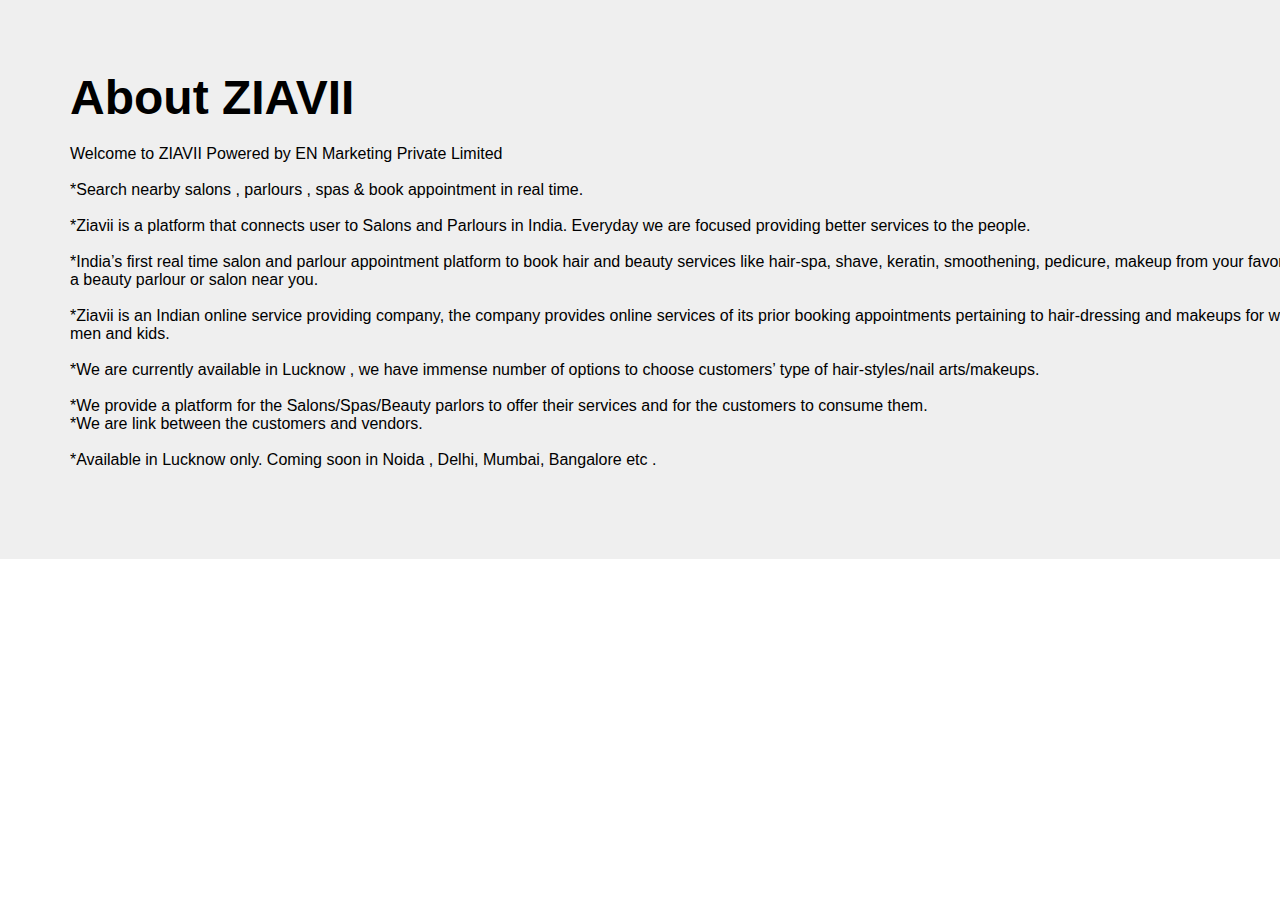
<file: public/about-us.html>
<html>
    <head>
        <link rel="stylesheet" href="style.css">
        <meta name="viewport" http-equiv="Content-Type"
        content="ZIAVII is an Indian online service providing company, the company provides online services of its prior booking appointments pertaining to hair-dressing and makeups for women, men and kids.;charset=UTF-8">
      <title>T&C Of Ziavii</title>
    </head>
    <body>
        <section id = "privacyPolicy">
            <div class="pp">
                <h1 class="head-ppfcc">
                    About ZIAVII
                </h1>
                <p class="p-ppfcc">
                    
                    Welcome to ZIAVII Powered by EN Marketing Private Limited <br> <br> *Search nearby salons , parlours , spas & book appointment in real time. <br>
                    <br>*Ziavii is a platform that connects user to Salons and Parlours in India. 
 Everyday we are focused providing better services to the people.
 <br> <br>*India’s first real time salon and parlour appointment platform to book hair and beauty 
 services like hair-spa, shave, keratin, smoothening, pedicure, makeup from your 
 favorite at a beauty parlour or salon near you. <br> <br>*Ziavii is an Indian online service providing company, the company provides online services of its prior booking appointments pertaining to hair-dressing and makeups for women, men and kids. 
                     <br><br> *We are currently available in Lucknow , we have immense number of options to choose 
                     customers’ type of hair-styles/nail arts/makeups.
                    <br><br> *We provide a platform for the
                    Salons/Spas/Beauty parlors to offer their services and for the customers to consume them. <br> *We
                    are link between the customers and vendors. <br><br> *Available in Lucknow only. Coming soon in  Noida , Delhi, Mumbai, Bangalore etc .
                   
                </p>
             </div>
               
               
        </section>
    </body>
</html>
</file>
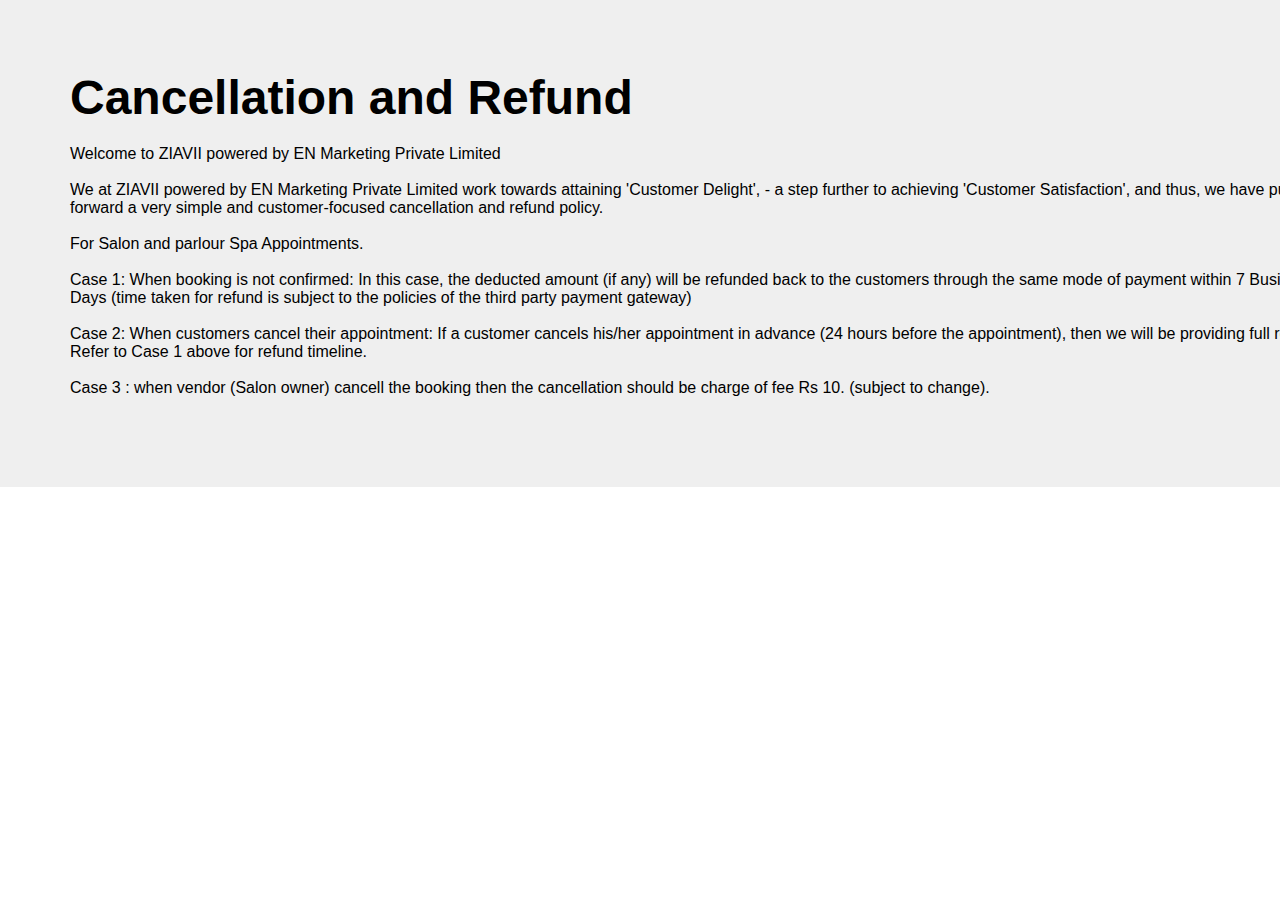
<file: public/Cancellation_Refund.HTML>
<html>
    <head>
        <link rel="stylesheet" href="style.css">
        <meta name="viewport" http-equiv="Content-Type"
        content="ZIAVII is an Indian online service providing company, the company provides online services of its prior booking appointments pertaining to hair-dressing and makeups for women, men and kids.;charset=UTF-8">
      <title>Cancellation Of Ziavii</title>
    </head>
    <body>
        <section id = "privacyPolicy">
            <div class="pp">
                <h1 class="head-ppfcc">
                    Cancellation and Refund
                </h1>
                <p class="p-ppfcc">
                    
                    Welcome to ZIAVII powered by EN Marketing Private Limited <br>
                    <br> We at ZIAVII powered by EN Marketing Private Limited work towards attaining 'Customer Delight', - a step further to achieving 'Customer Satisfaction', and thus, we have put forward a very simple and customer-focused cancellation and refund policy.<br>
                    
                    <br> For Salon and parlour Spa Appointments.<br> <br>Case 1: When booking is not confirmed:
                    In this case, the deducted amount (if any) will be refunded back to the customers through the same mode of payment within 7 Business Days (time taken for refund is subject to the policies of the third party payment gateway)<br>
                    
                    <br>Case 2: When customers cancel their appointment:
                    
                    If a customer cancels his/her appointment in advance (24 hours before the appointment), then we will be providing full refund. Refer to Case 1 above for refund timeline.<br>
                    
                    <br> Case 3 : when vendor (Salon owner) cancell the booking then the cancellation should be charge of fee Rs 10. (subject to change).
                    
                </p>
             </div>
               
               
        </section>
    </body>
</html>
</file>
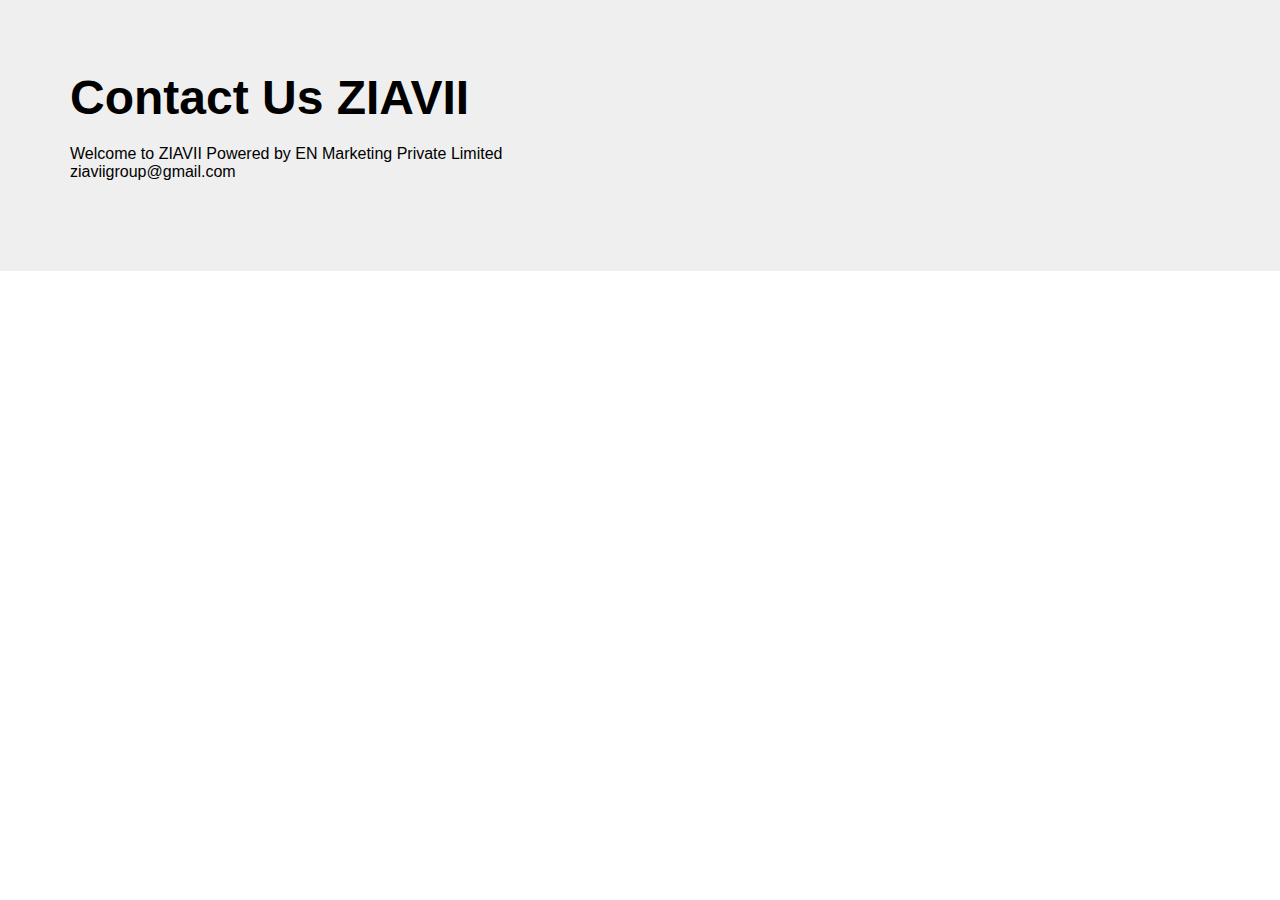
<file: public/Contact-us.html>
<html>
    <head>
        <link rel="stylesheet" href="style.css">
        <meta name="viewport" http-equiv="Content-Type"
        content="ZIAVII is an Indian online service providing company, the company provides online services of its prior booking appointments pertaining to hair-dressing and makeups for women, men and kids.;charset=UTF-8">
      <title>Contact Us</title>
    </head>
    <body>
        <section id = "privacyPolicy">
            <div class="pp">
                <h1 class="head-ppfcc">
                    Contact Us ZIAVII
                </h1>
                <p class="p-ppfcc">
                    
                    Welcome to ZIAVII Powered by EN Marketing Private Limited <br> ziaviigroup@gmail.com <br>
                </p>
             </div>
               
               
        </section>
    </body>
</html>
</file>
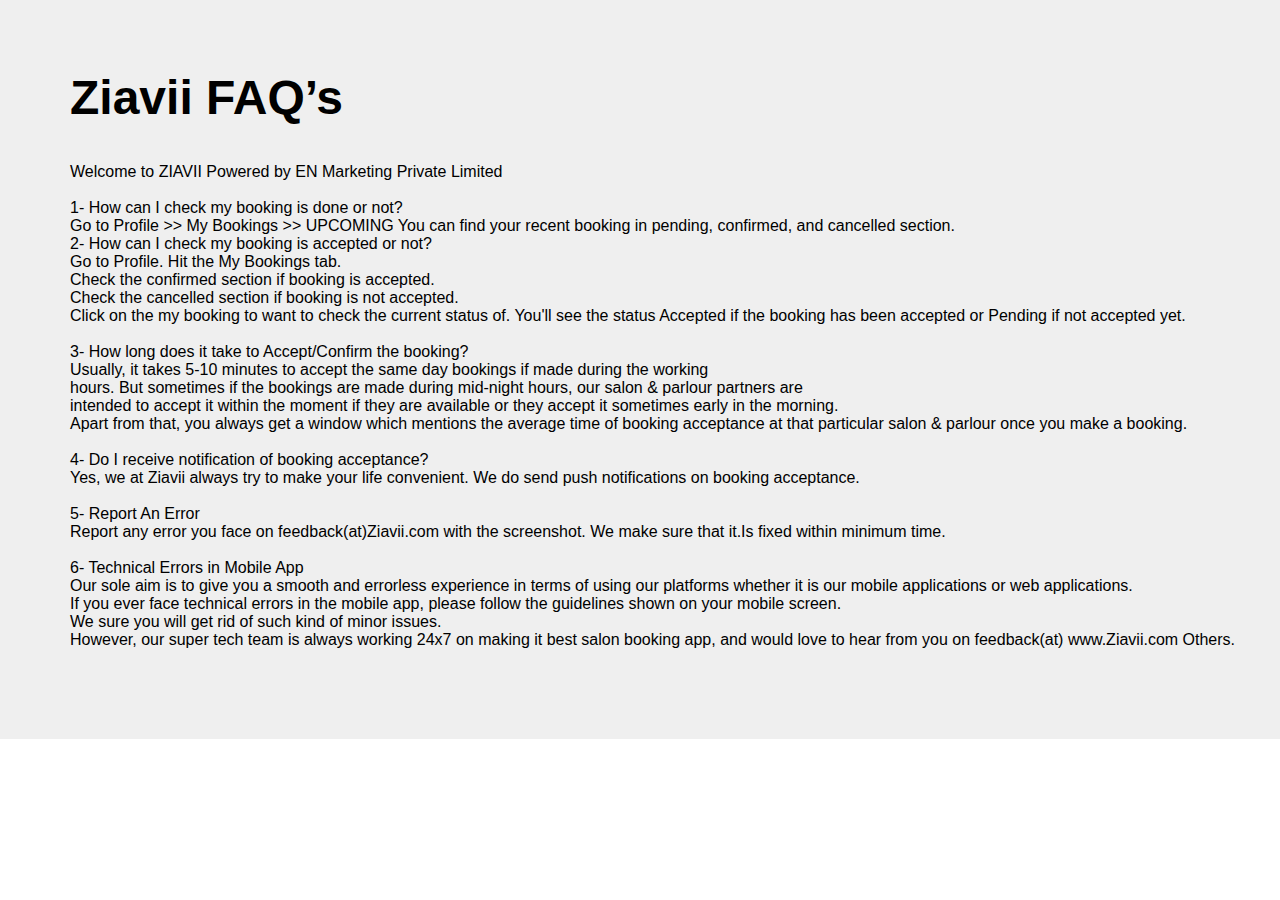
<file: public/faqs.html>
<html>
    <head>
        <link rel="stylesheet" href="style.css">
        <meta name="viewport" http-equiv="Content-Type"
        content="Ziavii is an Indian online service providing company, the company provides online services of its prior booking appointments pertaining to hair-dressing and makeups for women, men and kids.;charset=UTF-8">
    </head>
    <body>
        <section id="privacyPolicy">
            <div class="pp">
                <h1 class="head-ppfcc">
                    Ziavii FAQ’s
                </h1>
                <p class="p-ppfcc">
                  <br> Welcome to ZIAVII Powered by EN Marketing Private Limited <br> 
                 <br> 1-	How can I check my booking is done or not? <br>
                    Go to Profile >> My Bookings >> UPCOMING You can find your recent booking in pending, confirmed, and cancelled section.
                   <br> 2-	How can I check my booking is accepted or not? <br>
                     Go to Profile.
                    Hit the My Bookings tab. <br>
             Check the confirmed  section if booking is accepted. <br>
             Check the cancelled  section if booking is not accepted. <br>
             Click on the my booking to want to check the current status of.
             You'll see the status Accepted if the booking has been accepted or Pending if not accepted yet. <br>
            <br> 3-	How long does it take to Accept/Confirm the booking? <br>
             Usually, it takes 5-10 minutes to accept the same day bookings if made during the working <br>
             hours. But sometimes if the bookings are made during mid-night hours, our salon & parlour partners are <br>
             intended to accept it within the moment if they are available or they accept it sometimes early in
             the morning. <br> Apart from that, you always get a window which mentions the average time of
             booking acceptance at that particular salon & parlour once you make a booking. <br>
           <br> 4-	Do I receive notification of booking acceptance? <br>
             Yes, we at Ziavii always try to make your life convenient. We do send push notifications on
             booking acceptance.	<br>
           <br> 5-	Report An Error <br>
             Report any error you face on feedback(at)Ziavii.com with the screenshot. We make sure that it.Is fixed within minimum time. <br>
           <br> 6- Technical Errors in Mobile App <br>
             Our sole aim is to give you a smooth and errorless experience in terms of using our platforms
             whether it is our mobile applications or web applications. <br> If you ever face technical errors in the
             mobile app, please follow the guidelines shown on your mobile screen. <br> We sure you will get rid
             of such kind of minor issues. <br> However, our super tech team is always working 24x7 on making it
             best salon booking app, and would love to hear from you on feedback(at) www.Ziavii.com
             Others. <br>
             
                    
                </p>
             </div>
        </section>
    </body>
</html>
</file>
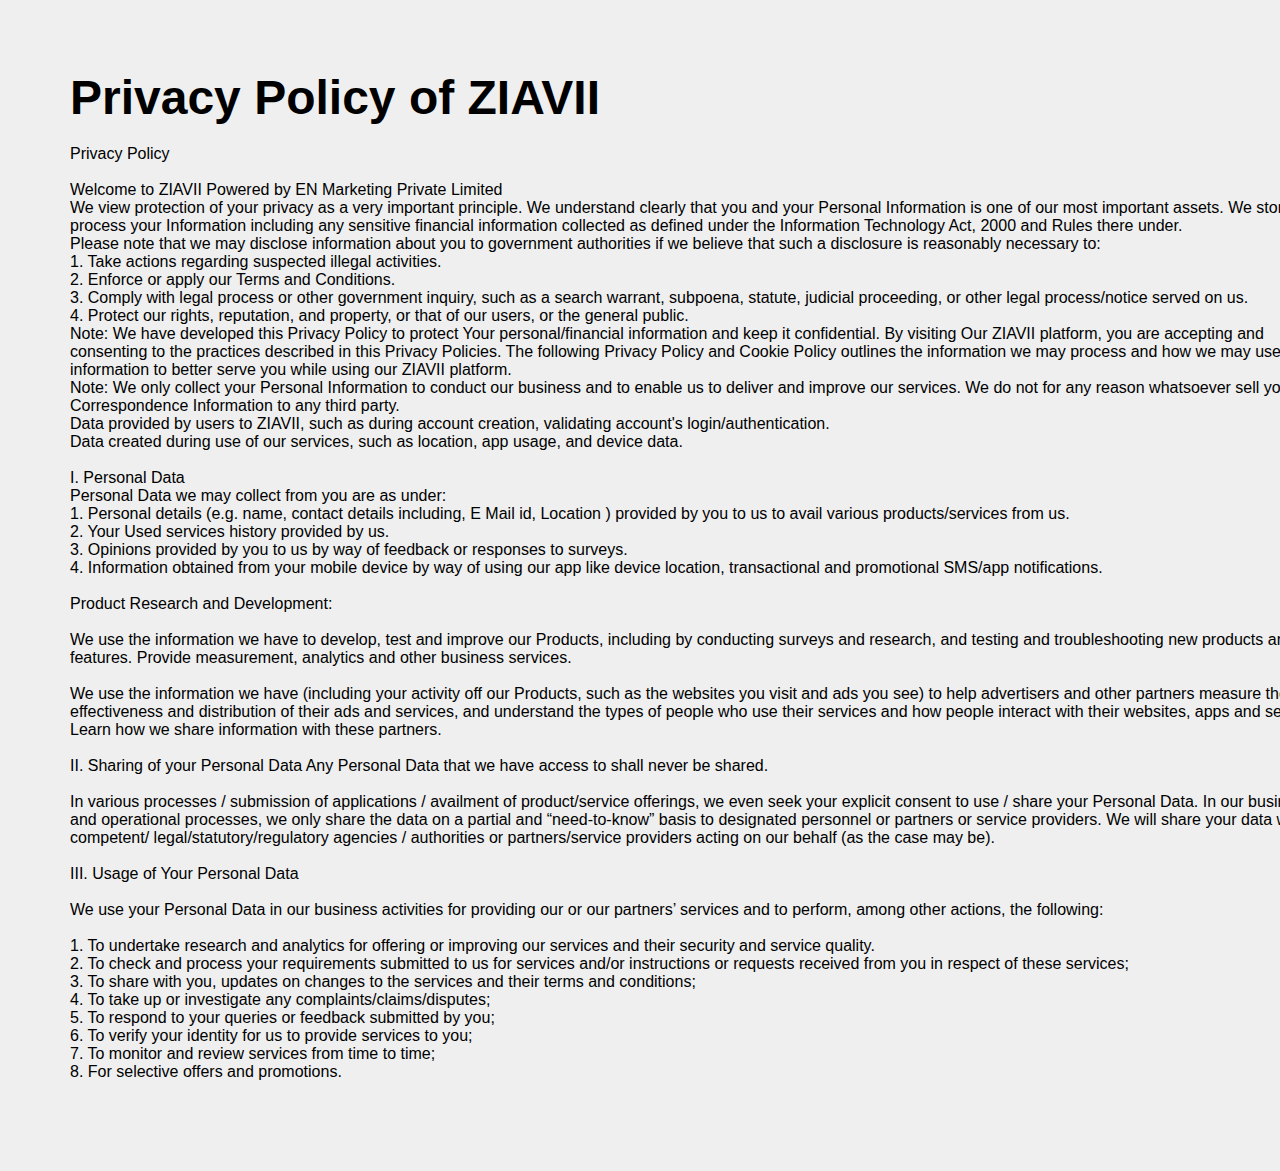
<file: public/privacy-policy.html>
<html>
    <head>
<link rel="stylesheet" href="style.css">
<meta name="viewport" http-equiv="Content-Type"
        content="ZIAVII is an Indian online service providing company, the company provides online services of its prior booking appointments pertaining to hair-dressing and makeups for women, men and kids.;charset=UTF-8">
    </head>
    <body>
        <section id = "privacyPolicy">
            <div class="pp">
                <h1 class="head-ppfcc">
                    Privacy Policy of ZIAVII
                </h1>
                <p class="p-ppfcc">
                    Privacy Policy <br> 
    
                    <br> Welcome to ZIAVII Powered by EN Marketing Private Limited <br> We view protection of your privacy as a very important principle. We understand clearly that you and your Personal Information is one of our most important assets. We store and process your Information including any sensitive financial information collected as defined under the Information Technology Act, 2000 and Rules there under. <br> 
                    Please note that we may disclose information about you to government authorities if we believe that such a disclosure is reasonably necessary to: <br>
                    1.	Take actions regarding suspected illegal activities. <br>
                    
                    2.	Enforce or apply our Terms and Conditions.<br>
                    
                    3.	Comply with legal process or other government inquiry, such as a search warrant, subpoena, statute, judicial proceeding, or other legal process/notice served on us.<br>
                    4.	Protect our rights, reputation, and property, or that of our users, or the general public. <br>
                    
                    Note: We have developed this Privacy Policy to protect Your personal/financial information and keep it confidential. By visiting Our ZIAVII platform, you are accepting and consenting to the practices described in this Privacy Policies. The following Privacy Policy and Cookie Policy outlines the information we may process and how we may use that information to better serve you while using our ZIAVII platform. <br>
                    
                    Note: We only collect your Personal Information to conduct our business and to enable us to deliver and improve our services. We do not for any reason whatsoever sell your Correspondence Information to any third party. <br>
                   Data provided by users to ZIAVII, such as during account creation, validating account's login/authentication. <br> Data created during use of our services, such as location, app usage, and device data. <br>
                    <br>  I. Personal Data <br>
                    
                    Personal Data we may collect from you are as under: <br>
                    
                    1.	Personal details (e.g. name, contact details including, E Mail id, Location ) 
                    provided by you to us to avail various products/services from us. <br>
                    2.	Your Used services history provided by us. <br>
                    3.	Opinions provided by you to us by way of feedback or responses to surveys. <br>
                    
                    4.	Information obtained from your mobile device by way of using our app like device location, transactional and promotional SMS/app notifications. <br>
                    
                    <br> Product Research and Development: <br>
                    
                    <br> We use the information we have to develop, test and improve our Products, including by conducting surveys and research, and testing and troubleshooting new products and features. Provide measurement, analytics and other business services.<br>
                   <br> We use the information we have (including your activity off our Products, such as the websites you visit and ads you see) to help advertisers and other partners measure the effectiveness and distribution of their ads and services, and understand the types of people who use their services and how people interact with their websites, apps and services. Learn how we share information with these partners. <br>
                   <br> II. Sharing of your Personal Data
                    
                    Any Personal Data that we have access to shall never be shared.<br>
                    
                   <br> In various processes / submission of applications / availment of product/service offerings, we even seek your explicit consent to use / share your Personal Data. In our business and operational processes, we only share the data on a partial and “need-to-know” basis to designated personnel or partners or service providers. We will share your data with competent/ legal/statutory/regulatory agencies / authorities or partners/service providers acting on our behalf (as the case may be).
                   <br> <br> III. Usage of Your Personal Data
                    
                   <br> <br> We use your Personal Data in our business activities for providing our or our partners’ services and to perform, among other actions, the following: <br>
                   <br> 1. To undertake research and analytics for offering or improving our services and their security and service quality. <br>
                    2. To check and process your requirements submitted to us for services and/or instructions or requests received from you in respect of these services; <br>
                    3.	To share with you, updates on changes to the services and their terms and conditions; <br>
                    4.	To take up or investigate any complaints/claims/disputes; <br>
                     
                    5.	To respond to your queries or feedback submitted by you; <br>
                    
                    6.	To verify your identity for us to provide services to you; <br>
                    
                    
                    7.	To monitor and review services from time to time; <br> 
                    
                    
                    8.	For selective offers and promotions. <br>
                    
                </p>
             </div>
             <div>
        </section>
    </body>
</html>
</file>
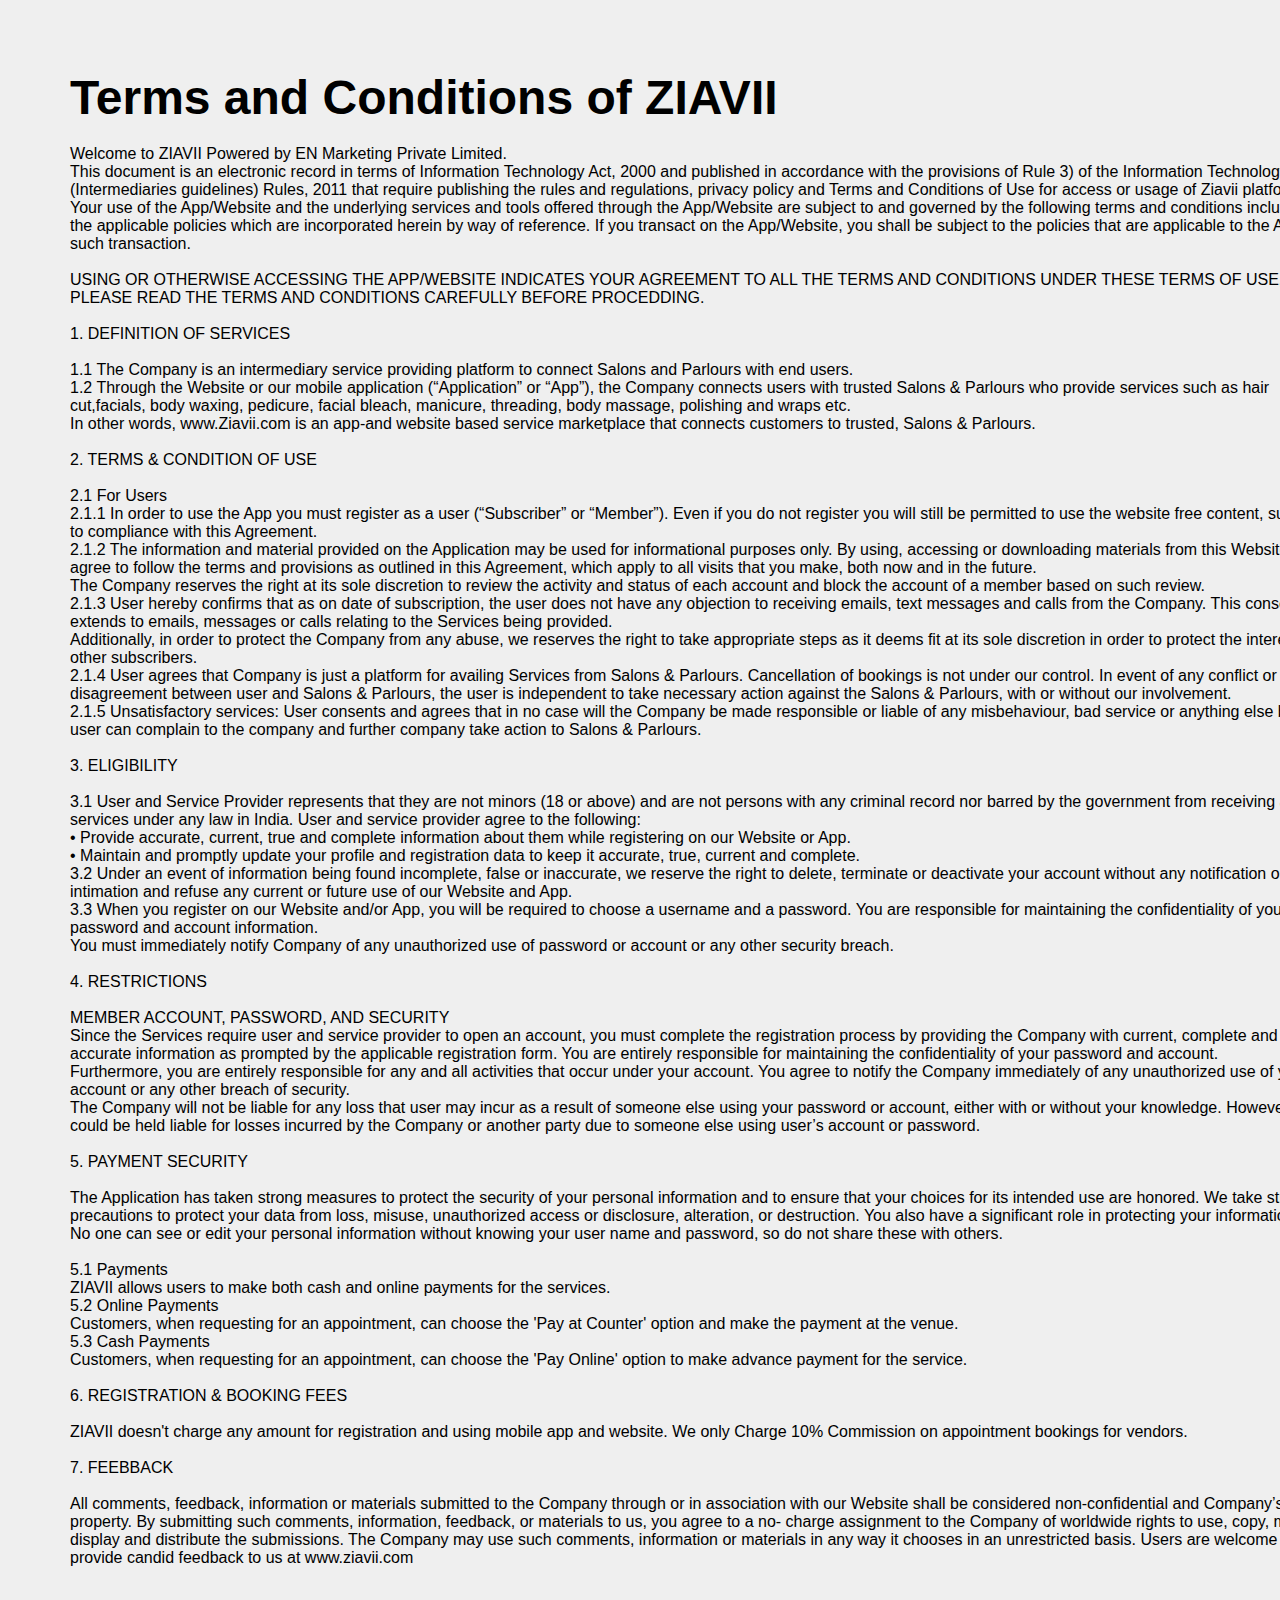
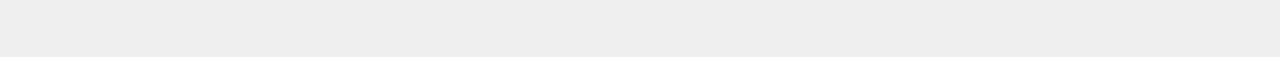
<file: public/terms-conditions.html>
<html>
    <head>
        <link rel="stylesheet" href="style.css">
        <meta name="viewport" http-equiv="Content-Type"
        content="Ziavii is an Indian online service providing company, the company provides online services of its prior booking appointments pertaining to hair-dressing and makeups for women, men and kids.;charset=UTF-8">
    </head>
    <body>
        <section id="privacyPolicy">
        <div class="pp">
               
       <h1 class="head-ppfcc">
           Terms and Conditions of ZIAVII
       </h1>
     <p class="p-ppfcc">
         Welcome to ZIAVII Powered by EN Marketing Private Limited. <br> This document is an electronic record in terms of Information Technology Act, 2000 and published in accordance with the provisions of Rule 3) of the Information Technology (Intermediaries guidelines) Rules,  2011 that require publishing the rules and regulations, privacy policy and Terms and Conditions of Use for access or usage of Ziavii platform.
    <br> Your use of the App/Website and the underlying services and tools offered through the App/Website are subject to and governed by the following terms and conditions  including the applicable policies which are incorporated herein by way of reference. If you transact on the App/Website, you shall be subject to the policies that are applicable to the App for such transaction. <br>
     
        <br> USING OR OTHERWISE ACCESSING THE APP/WEBSITE INDICATES YOUR AGREEMENT TO ALL THE TERMS AND CONDITIONS UNDER THESE TERMS OF USE, SO PLEASE READ THE TERMS AND CONDITIONS CAREFULLY BEFORE PROCEDDING.
      <br> <br> 1. DEFINITION OF SERVICES <br>
        
       <br> 1.1 The Company is an intermediary service providing platform  to connect Salons and Parlours with end users. <br>
        
        1.2 Through the Website or our mobile application (“Application” or “App”), the Company connects users with trusted Salons & Parlours who provide services such as hair cut,facials, body waxing, pedicure, facial bleach, manicure, threading, body massage, polishing and wraps etc. <br> In other words, www.Ziavii.com  is an app-and website based service marketplace that connects customers to trusted, Salons & Parlours. <br>
      <br>  2. TERMS & CONDITION OF USE <br> <br> 2.1 For Users <br>
        
        2.1.1 In order to use the App you must register as a user (“Subscriber” or “Member”). Even if you do not register you will still be permitted to use the website free content, subject to compliance with this Agreement. <br>
        
        2.1.2 The information and material provided on the Application may be used for informational purposes only. By using, accessing or downloading materials from this Website you agree to follow the terms and provisions as outlined in this Agreement, which apply to all visits that you make, both now and in the future. <br> The Company reserves the right at its sole discretion to review the activity and status of each account and block the account of a member based on such review. <br>
        
        2.1.3 User hereby confirms that as on date of subscription, the user does not have any objection to receiving emails, text messages and calls from the Company. This consent extends to emails, messages or calls relating to the Services being provided. <br> Additionally, in order to protect the Company from any abuse, we reserves the right to take appropriate steps as it deems fit at its sole discretion in order to protect the interest of other subscribers. <br>
        
        2.1.4 User agrees that Company is just a platform for availing Services from Salons & Parlours. Cancellation of bookings is not under our control. In event of any conflict or disagreement between user and Salons & Parlours, the user is independent to take necessary action against the Salons & Parlours, with or without our involvement. <br>
        
        2.1.5 Unsatisfactory services: User consents and agrees that in no case will the Company be made responsible or liable of any misbehaviour, bad service or anything else but user can complain to the company and further company take action to Salons & Parlours. <br>
        
       <br> 3. ELIGIBILITY <br>
        
       <br>  3.1 User and Service Provider represents that they are not minors (18 or above) and are not persons with any criminal record nor barred by the government from receiving any services under any law in India. User and service provider agree to the following: <br>
        
        •	Provide accurate, current, true and complete information about them while registering on our Website or App. <br>
        
        •	Maintain and promptly update your profile and registration data to keep it accurate, true, current and complete. <br>
        
        3.2 Under an event of information being found incomplete, false or inaccurate, we reserve the right to delete, terminate or deactivate your account without any notification or intimation and refuse any current or future use of our Website and App. <br>
        
        3.3 When you register on our Website and/or App, you will be required to choose a username and a password. You are responsible for maintaining the confidentiality of your password and account information. <br> You must immediately notify Company of any unauthorized use of password or account or any other security breach. <br>
        
        <br> 4. RESTRICTIONS <br>
        
        <br> MEMBER ACCOUNT, PASSWORD, AND SECURITY <br>
        
        Since the Services require user and service provider to open an account, you must complete the registration process by providing the Company with current, complete and accurate information as prompted by the applicable registration form. You are entirely responsible for maintaining the confidentiality of your password and account. <br> Furthermore, you are entirely responsible for any and all activities that occur under your account. You agree to notify the Company immediately of any unauthorized use of your account or any other breach of security. <br> The Company will not be liable for any loss that user may incur as a result of someone else using your password or account, either with or without your knowledge. However, you could be held liable for losses incurred by the Company or another party due to someone else using user’s account or password. <br>
        
        <br> 5. PAYMENT SECURITY <br>
        <br> The Application has taken strong measures to protect the security of your personal information and to ensure that your choices for its intended use are honored. We take strong precautions to protect your data from loss, misuse, unauthorized access or disclosure, alteration, or destruction. You also have a significant role in protecting your information. <br> No one can see or edit your personal information without knowing your user name and password, so do not share these with others. <br>
        <br> 5.1 Payments <br>
        ZIAVII allows users to make both cash and online payments for the services.
        <br> 5.2 Online Payments <br>
        
        Customers, when requesting for an appointment, can choose the &#39;Pay at Counter&#39; option and
        make the payment at the venue.
                
        <br> 5.3 Cash Payments <br>
                
        Customers, when requesting for an appointment, can choose the &#39;Pay Online&#39; option to make
        advance payment for the service.<br>
        <br> 6. REGISTRATION & BOOKING FEES <br>
        <br>ZIAVII doesn&#39;t charge any amount for registration and using mobile app and website.
    We only Charge 10% Commission on appointment bookings for vendors. <br>
        <br> 7. FEEBBACK <br>
        <br>All comments, feedback, information or materials submitted to the Company through or in
        association with our Website shall be considered non-confidential and Company’s property. By
        submitting such comments, information, feedback, or materials to us, you agree to a no-
        charge assignment to the Company of worldwide rights to use, copy, modify, display and
        distribute the submissions. The Company may use such comments, information or materials in
        any way it chooses in an unrestricted basis. Users are welcome to provide candid feedback to
        us at www.ziavii.com
    </p>
 </div>
        </section>
    </body>
</html>
</file>
<file: public/style.css>
*{
    margin: 0;
    padding: 0;
    font-family: 'Poppins', sans-serif;
}

#banner{
    background: linear-gradient(rgba(0,0,0,0.5),#000000), url(assets/cutback.jpg);
    background-size: cover;
    background-position: center;
    height: 100vh;
}
.logo{
 
    width: 140px;
    position: absolute;
    top: 4%;
    left:10% ;
}
.banner-text{
    text-align: center;
    color: #ffffff;
    padding-top: 180px;
}
.banner-text h1{
    font-size: 130px;
    font-family: 'dosis';
}
.banner-text p{
    font-size: 20px;
    font-style: italic ;
}
.banner-btn{
    margin: 70px auto 0;
}

.banner-btn a{
    width: 150px;
    text-decoration: none;
    display: inline-block;
    margin: 0 10px;
    padding: 12px 0;
    color: #ffffff;
    border: .5px solid #ffffff;
    position: relative;
    z-index: 1;
}
.banner-btn a span{
    width: 0%;
    height: 100%;
    position: absolute;
    top: 0;
    left: 0;
    background: #000000;
    z-index: -1;
    transition: 0.5s;
}

.banner-btn a:hover span{
    width: 100%;
}

#sideNav{
    width: 250px;
    height: 100vh;
    position: fixed;
    right: -250px;
    top: 0;
    background: #000000;
    z-index: 2;
    transition: 0.5s;
}
nav ul li{
    list-style: none;
    margin: 50px 20px;
}

nav ul li a{
    text-decoration: none;
    color: #ffffff;
}

#menuBtn{
    width: 50px;
    height: 50px;
    background: black;
    text-align: center;
    position: fixed;
    right: 30px;
    top: 20px;
    border-radius: 3px;
    z-index: 3;
    cursor: pointer;
}

#menuBtn img{
    width: 20px;
    margin: 15px;
}

@media screen and (max-width: 770px){
    .banner-text h1{
        font-size: 44px;
       }
    .banner-btn a{
        display: block;
        margin: 20px auto;

}
}
/*--feature--*/

#feature{
    width: 100%;
    padding: 70px 0;
}

.title-text{
    text-align: center;
    padding-bottom: 70px;
}
.title-text p{
    margin: auto;
    font-size: 20px;
    color: #000000;
    font-weight: bold;
    position: relative;
    z-index: 1;
    display: inline-block;
}


.title-text h1{
    font-size: 50px;
}

.feature-box{
    width: 80%;
    margin: auto;
    display: flex;
    flex-wrap: wrap;
    align-items: center;
    text-align: center;
}

.features{
    flex-basis: 50%;
}
.features-img{
    flex-basis: 50%;
    margin: auto;
}

.features-img img{
    width: 70%;
    border-radius: 10px;
}

.features h1{
    text-align: left;
    margin-bottom: 10px;
    font-weight: 100;
    color:black ;
}

.features-desc{
   
    display: flex;
    align-items: center;
    margin-bottom: 40px;
}

.feature-icon .fa{
    width: 50px;
    height: 50px;
    font-size: 30px;
    line-height: 50px;
    border-radius: 8px;
    color: black;
    border: 1px solid #000000
}

.feature-text p{
    padding: 0 20px;
    text-align: initial;
}

@media screen and (max-width:770px){
    .title-text h1{
        font-size: 35px;
    }
    .features{
        flex-basis: 100%;
    }
    .features-img{
        flex-basis: 100%;
    }
    .features-img img{
        width: 100%;
        
    }
}

/*--service--*/
#service {
    width: 100%;
    padding: 70px 0;
    background: #efefef;  
}

.service-box{
    width: 80%;
    display: flex;
    flex-wrap: wrap;
    justify-content: space-around;
    margin: auto;
}

.single-service{
    flex-basis: 48%;
    text-align: center;
    border-radius: 7px;
    margin-bottom:20px ;
    color: white;
    position: relative;

}

.single-service img{
    width: 100%;
    border-radius: 7px ;
}

.overlay{
    width: 100%;
    height: 100%;
    position: absolute;
    top: 0;
    border-radius: 7px;
    cursor: pointer;
    background: linear-gradient(rgba(0,0,0,0.3),#000000);
    opacity: 0;
    transition: 1s;
}

.single-service:hover .overlay{
    opacity: 1;
}
.service-desc{
    width: 80%;
    position: absolute;
    bottom: 0;
    left: 50%;
    transform: translate(-50%);
    opacity: 0;
    transition: 1s;

}

hr{
    background: #ffffff;
    height: 2px;
    border: 0;
    margin: 15px auto;
    width: 60%;
}

.service-desc p{
font-size: 14px;
}

.single-service:hover .service-desc{
     bottom: 40%;
     opacity: 1;
}

@media screen and (max-width:770px){
.single-service{
flex-basis: 100%;
margin-bottom: 30px;
}
.service-desc p{
   font-size: 12px; 
}
hr{
    margin: 5px auto;
}
.single-service:hover .service-desc{
    bottom: 25% !important;

    }
}

/*--testimonial--*/

#testimonial{
    width: 100%;
    padding: 70px 0;

}
.testimonial-row{
    width: 80%;
    margin: auto;
    display: flex;
    justify-content: space-between ;
    align-items: flex-start;
    flex-wrap: wrap;
}

.testimonial-column{
    flex-basis: 28%;
    padding: 10px;
    margin-bottom: 30px;
    border-radius: 5px;
    box-shadow: 0 10px 20px 3px #686767;
    cursor: pointer;
    transition: transform .5s;

}

.testimonial-column p{
    font-size: 14px;
}

.user{
    display: flex;
    align-items: center;
    margin: 20px 0;

}
.user img{
    width: 40px;
    margin-right: 20px;
    border-radius: 3px;
}

.user-info .fa{
    margin-left: 10px;
    color: #009688;
    font-size: 20px;

}

.user-info small{
    color:#009688;
} 

.testimonial-column:hover{
    transform: translateY(-7px);
}

@media screen and (max-width:770px){
    .testimonial-column{
        flex-basis: 100%;
    }
}

/*--footer--*/

#footer{
    padding: 100px 0 20px;
    background: #efefef;
    position: relative;
    
}

.footer-row{
    width: 80%;
    margin: 0 auto;
    display: flex;
    justify-content: space-between;
    flex-wrap: wrap;
}

.footer-left,.footer-right{
    flex-basis: 45%;
    padding: 10px;
    margin-bottom: 20px;

}

.footer-right{
    text-align: right;
}

.footer-row h1{
    margin: 10px 0;
}

.footer-row p{
    line-height: 35px;
}
.footer-img{
    max-width: 370px;
    opacity: 0.1;
    position: absolute;
    left: 50%;
    top: 35%;
    transform: translate(-50%,-50%);
}

.title-text .fa{
    cursor: pointer;
}

.social-link{
    text-align: center;
}

.social-link a .fa{
    height: 40px;
    width: 40px;
    font-size: 20px;
    line-height: 40px;
    border: 1px solid #000000;
    cursor: pointer;
    margin: 40px 5px 0;
    transition: .5s;
}

.social-link a .fa:hover{
    background: #969696;
    color: #ffffff;
    transform: translateY(-7px);
}

.social-link a p{
    font-size: 12px;
    margin-top: 20px;
}

@media screen and (max-width:770px){
    .footer-left,.footer-right{
        flex-basis: 100%;
        font-size: 14px;
    }
    .footer-img{
        top: 25%;
    }
    
}

#privacyPolicy {
    width: 100%;
    padding: 70px 0;
    background: #efefef;  
    padding-left: 50px;
}

.head-ppfcc{
    padding-left: 20px;
    padding-bottom: 20px;
    font-size: 3em;
}

.p-ppfcc{
    padding-left: 20px;
    padding-bottom: 20px;
}
.disabled {
    color:#000000;
  }
</file>
